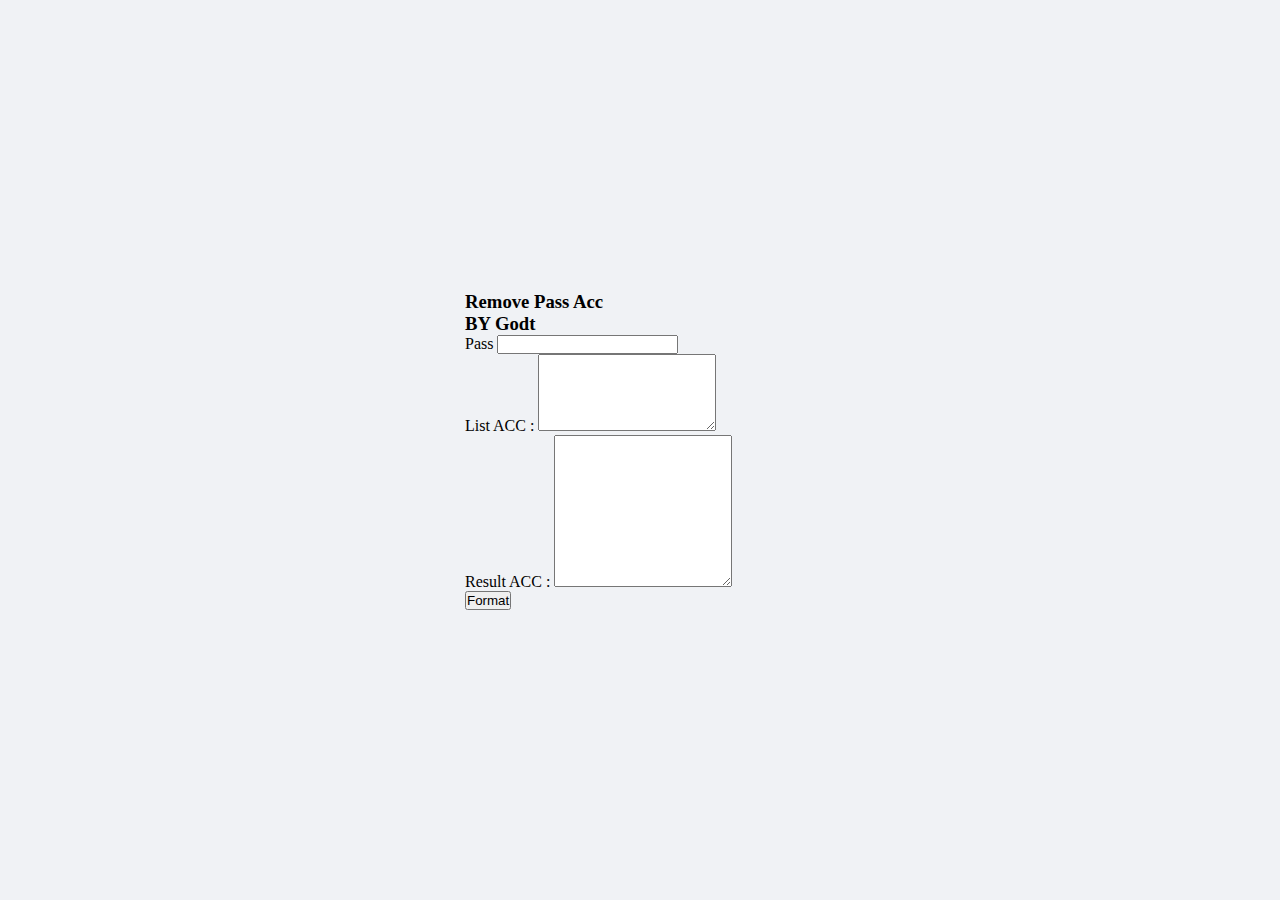
<file: index.html>
<!DOCTYPE html>
<html lang="en">

<head>
    <meta charset="UTF-8">
    <meta http-equiv="X-UA-Compatible" content="IE=edge">
    <meta name="viewport" content="width=device-width, initial-scale=1.0">
    <link href="https://cdn.jsdelivr.net/npm/bootstrap@5.3.0-alpha3/dist/css/bootstrap.min.css" rel="stylesheet"
        integrity="sha384-KK94CHFLLe+nY2dmCWGMq91rCGa5gtU4mk92HdvYe+M/SXH301p5ILy+dN9+nJOZ" crossorigin="anonymous">
    <link rel="stylesheet" href="style.css">
    <title>Remove Pass by Godt</title>
</head>

<body>
    <div class="isi">
        <div class="konten shadow p-3 mb-5 rounded">
            <h3>Remove Pass Acc</h3>
            <h3>BY Godt</h3>
            <div class="mb-3">
                <label for="pass" class="form-label">Pass</label>
                <input type="email" class="form-control" id="pass" required>
            </div>
            <div class="mb-3">
                <label for="list" class="form-label">List ACC : </label>
                <textarea class="form-control" id="list" rows="5" required></textarea>
            </div>
            <div class="mb-3">
                <label for="result" class="form-label">Result ACC : </label>
                <textarea class="form-control" id="result" rows="10" readonly></textarea>
            </div>
            <button type="button" class="btn btn-primary" onclick="removePass()">Format</button>
        </div>
    </div>
    <script>
        function removePass() {
            const pass = document.getElementById("pass");
            const listacc = document.getElementById("list");
            const listresult = document.getElementById("result");

            var result = ""
            result = listacc.value.replace(/(\r\n|\n|\r)/gm, "");
            result = result.trimEnd()
            result = "\"" + result.replaceAll(pass.value, "\", \"");
            result = result.slice(0, result.length - 3)


            listresult.value = result
            
        }
    </script>
</body>

</html>
</file>
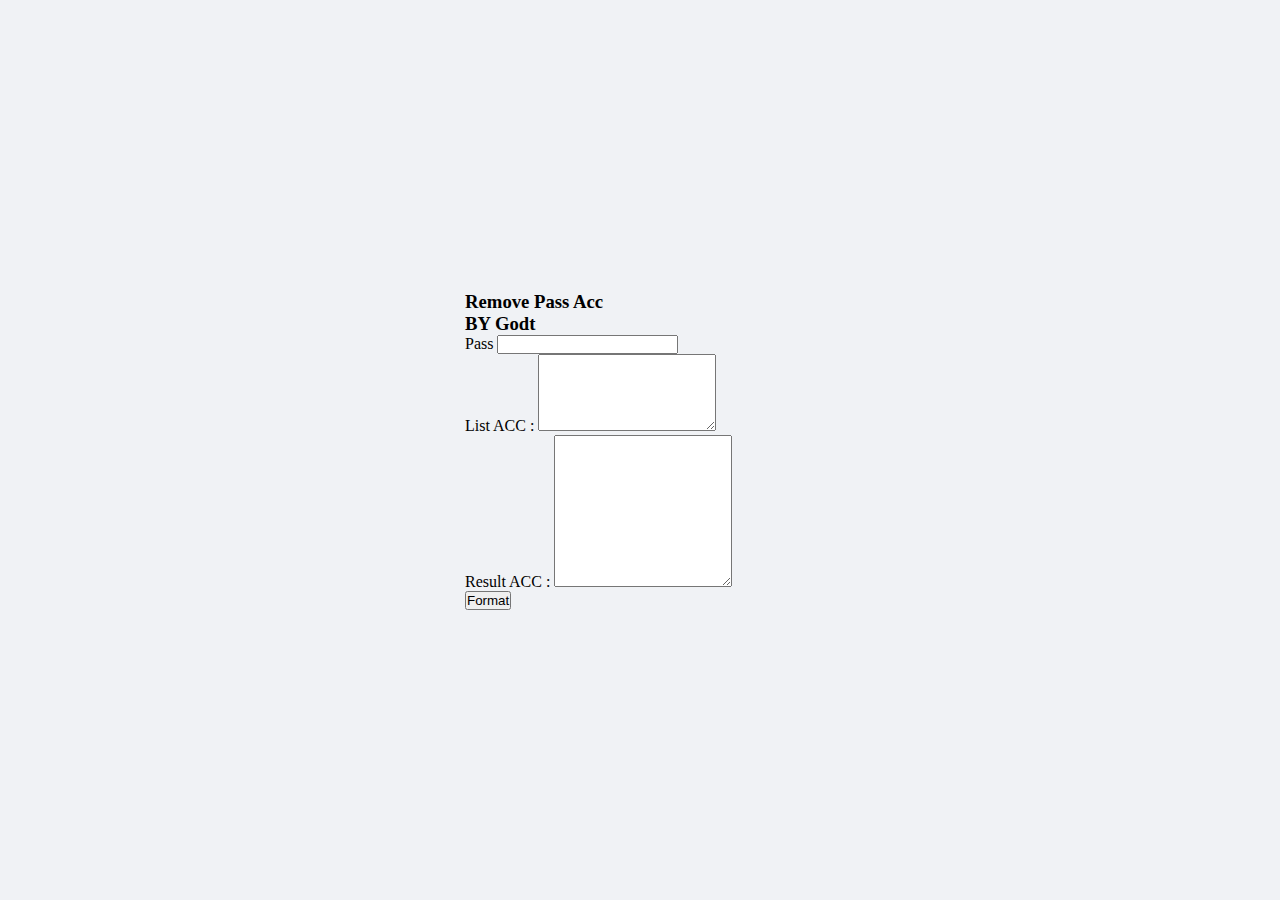
<file: removepass.html>
<!DOCTYPE html>
<html lang="en">

<head>
    <meta charset="UTF-8">
    <meta http-equiv="X-UA-Compatible" content="IE=edge">
    <meta name="viewport" content="width=device-width, initial-scale=1.0">
    <link href="https://cdn.jsdelivr.net/npm/bootstrap@5.3.0-alpha3/dist/css/bootstrap.min.css" rel="stylesheet"
        integrity="sha384-KK94CHFLLe+nY2dmCWGMq91rCGa5gtU4mk92HdvYe+M/SXH301p5ILy+dN9+nJOZ" crossorigin="anonymous">
    <link rel="stylesheet" href="style.css">
    <title>Remove Pass by Godt</title>
</head>

<body>
    <div class="isi">
        <div class="konten shadow p-3 mb-5 bg-body-tertiary rounded">
            <h3>Remove Pass Acc</h3>
            <h3>BY Godt</h3>
            <div class="mb-3">
                <label for="pass" class="form-label">Pass</label>
                <input type="email" class="form-control" id="pass">
            </div>
            <div class="mb-3">
                <label for="list" class="form-label">List ACC : </label>
                <textarea class="form-control" id="list" rows="5"></textarea>
            </div>
            <div class="mb-3">
                <label for="result" class="form-label">Result ACC : </label>
                <textarea class="form-control" id="result" rows="10"></textarea>
            </div>
            <button type="button" class="btn btn-primary" onclick="removePass()">Format</button>
        </div>
    </div>
    <script>
        function removePass() {
            const pass = document.getElementById("pass");
            const listacc = document.getElementById("list");
            const result = document.getElementById("result");

            result.value = listacc.value.replaceAll(pass.value, "");
        }
    </script>
</body>

</html>
</file>
<file: style.css>
* {
    margin: 0;
    padding: 0;
}

body {
    background-color: #f0f2f5;
}

.isi {
    height: 100vh;
    display: flex;
    justify-content: center;
    align-items: center;
}

.konten {
    width: 350px;
    border-radius: 25px;

    padding: 40px;
}
</file>
